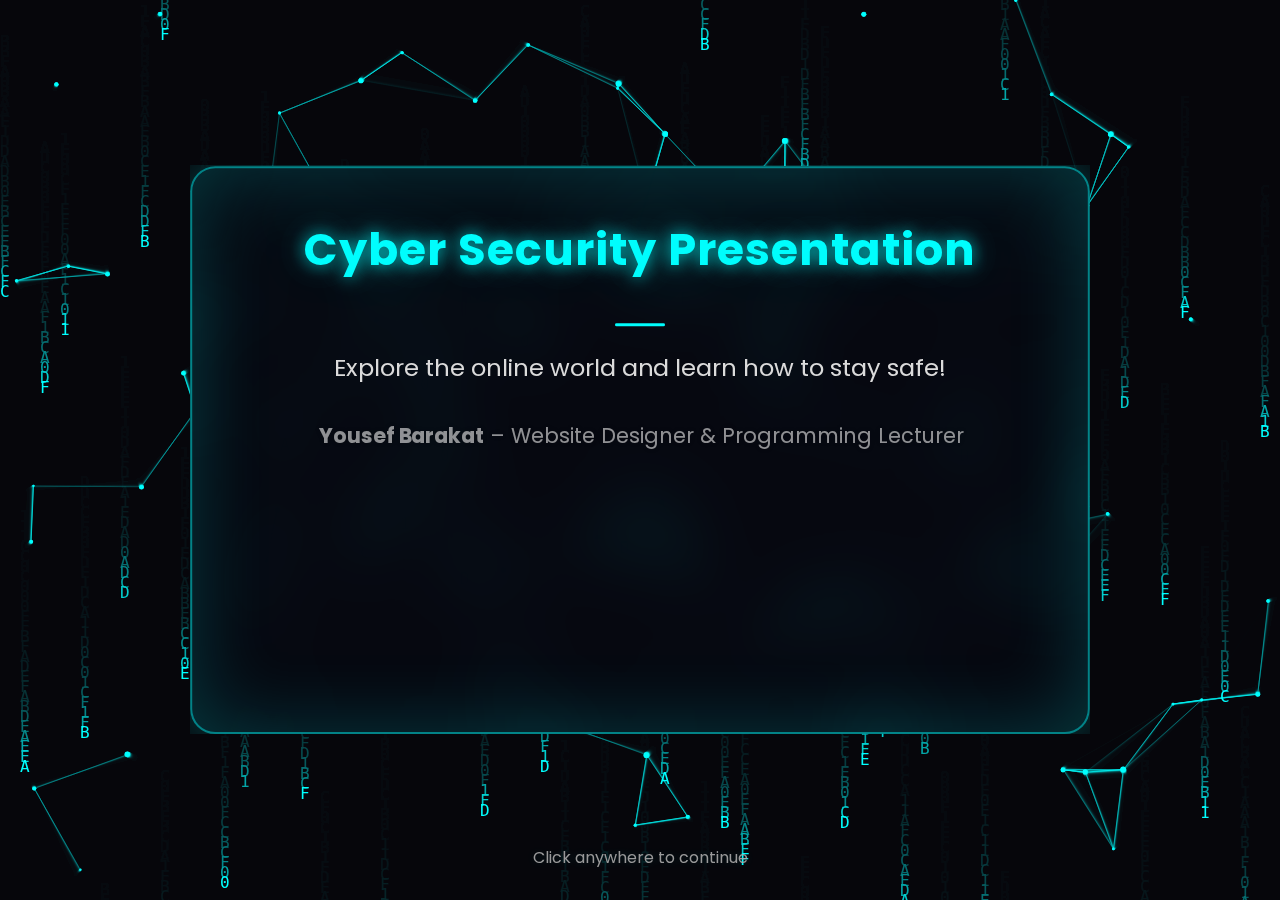
<file: web.html>
<!DOCTYPE html>
<html lang="en">
<head>
<meta charset="UTF-8">
<meta name="viewport" content="width=device-width, initial-scale=1.0">
<title>Cyber Security Presentation</title>
<link href="https://fonts.googleapis.com/css2?family=Poppins:wght@400;600&display=swap" rel="stylesheet">
<link rel="stylesheet" href="style.css">
</head>
<body>

<canvas id="bgCanvas"></canvas>

<div class="slides">
  <div class="intro-slide active">
    <div class="slide-box" style="text-align:center;">
      <h1>Cyber Security Presentation</h1>
      <div class="divider" style="margin:1.5rem auto;"></div>
      <p style="font-size:1.5rem;color:#ddd;margin-bottom:2rem;">Explore the online world and learn how to stay safe!</p>
      <ul style="list-style:none;">
        <li style="font-size:1.3rem;margin-bottom:1rem;opacity:0;"><strong>Yousef Barakat</strong> – Website Designer & Programming Lecturer</li>
        <li style="font-size:1.3rem;margin-bottom:1rem;opacity:0;"><strong>Mostafa Fawzy</strong> – Cyber Security Lecturer</li>
        <li style="font-size:1.3rem;margin-bottom:1rem;opacity:0;"><strong>Merna Hani</strong> – Introduction Lecturer</li>
        <li style="font-size:1.3rem;margin-bottom:1rem;opacity:0;"><strong>Malak Mohamed</strong> – Programming & Cyber Security Integration Lecturer</li>
        <li style="font-size:1.3rem;margin-bottom:1rem;opacity:0;"><strong>Kareem</strong> – Conclusion Lecturer</li>
      </ul>
    </div>
  </div>

  <div class="slide"><div class="slide-box">
    <h1>#We live online everyday</h1>
    <div class="divider"></div>
    <ul>
      <li>We share our lives online every single day.</li>
      <li>But… who protects all this information?</li>
      <li><strong>Real security lives inside code.</strong></li>
    </ul>
  </div></div>

  <div class="slide"><div class="slide-box">
    <h1>#Hackers vs Defenders</h1>
    <div class="divider"></div>
    <ul>
      <li>Hackers write bad code to attack.</li>
      <li>Cyber security experts write smart code to protect.</li>
    </ul>
  </div></div>

  <div class="slide"><div class="slide-box">
    <h1>#Phishing Attacks</h1>
    <div class="divider"></div>
    <ul>
      <li>Hackers trick users into revealing sensitive data through fake websites or emails.</li>
      <li>Awareness is the first line of defense.</li>
    </ul>
  </div></div>

  <div class="slide"><div class="slide-box">
    <h1>#Malware & Viruses</h1>
    <div class="divider"></div>
    <ul>
      <li>Malware can silently steal your data or take control of your system.</li>
      <li>Always update and use trusted antivirus programs.</li>
    </ul>
  </div></div>

  <div class="slide"><div class="slide-box">
    <h1>#Stay Safe Online</h1>
    <div class="divider"></div>
    <ul>
      <li>Use strong passwords</li>
      <li>Enable two-factor authentication</li>
      <li>Think before you click</li>
      <li><strong>Cyber security starts with you.</strong></li>
    </ul>
  </div></div>
</div>

<div class="hint">Click anywhere to continue</div>
<script src="https://cdnjs.cloudflare.com/ajax/libs/gsap/3.12.2/gsap.min.js"></script>
<script src="script.js"></script>
</body>
</html>
</file>
<file: style.css>
*{margin:0;padding:0;box-sizing:border-box;}
body {
  font-family: "Poppins", sans-serif;
  background: #0b0c10;
  color: #fff;
  height: 100vh;
  width: 100vw;
  perspective: 1500px;

  overflow-y: auto;
  overflow-x: hidden;
}
#bgCanvas{position:fixed;top:0;left:0;width:100%;height:100%;z-index:-1;}
.slides{position:relative;width:100%;height:100%;}
.slide, .intro-slide{
  position:absolute;top:50%;left:50%;transform:translate(-50%,-50%) translateY(80px) rotateX(10deg);width:85%;max-width:900px;opacity:0;pointer-events:none;transition:opacity 1s ease, transform 1s ease;max-height: 90vh;
  overflow-y: auto;}
.slide.active, .intro-slide.active{opacity:1;transform:translate(-50%,-50%) translateY(0) rotateX(0deg);pointer-events:all;}
.slide-box{
  backdrop-filter: blur(30px);
  background: rgba(10,15,30,0.35);
  border: 2px solid rgba(0,255,255,0.5);
  border-radius:25px;
  padding:3rem 2.5rem;
  box-shadow:0 0 50px rgba(0,255,255,0.3),0 0 80px rgba(0,255,255,0.2) inset;
  display:flex;
  flex-direction:column;
  text-align:left;
  transition:transform 0.3s ease, box-shadow 0.3s ease, backdrop-filter 0.2s ease, background 0.2s ease;
}
.slide-box:hover{transform:scale(1.03) rotateX(2deg);box-shadow:0 0 70px #00ffffaa,0 0 100px #00ffff44 inset;}
h1{font-size:2.8rem;color:#00ffff;text-shadow:0 0 15px #00ffffaa,0 0 30px #00ffff55,0 0 60px #00ffff33;letter-spacing:1px;margin-bottom:1rem;}
.divider{width:50px;height:3px;background:#00ffff;margin-bottom:1.5rem;border-radius:2px;}
ul{list-style-type:disc;margin-left:1.5rem;font-size:1.4rem;line-height:1.8;color:#e0e0e0;text-shadow:0 0 5px #00000055;}
ul li{margin-bottom:1rem;opacity:0;transform:translateX(-30px);}
ul li:hover{color:#00ffff;transform:scale(1.05);transition:all 0.4s ease;}
.hint{position:absolute;bottom:30px;left:50%;transform:translateX(-50%);font-size:1rem;color:#aaa;opacity:0.9;animation:pulse 1.5s infinite;text-shadow:0 0 12px #00ffff33;}
.cyber-teams {
  text-align: center;
  color: white;
  padding: 80px 50px;
}

.cyber-teams h1 {
  font-size: 2.5em;
  margin-bottom: 50px;
  letter-spacing: 1px;
  text-transform: uppercase;
}

.boxes {
  display: grid;
  grid-template-columns: repeat(auto-fit, minmax(250px, 1fr));
  gap: 30px;
}

.box {
  border-radius: 20px;
  padding: 25px;
  box-shadow: 0 0 20px rgba(0,0,0,0.5);
  transition: transform 0.3s ease, box-shadow 0.3s ease;
}

.box:hover {
  transform: translateY(-10px);
  box-shadow: 0 0 30px rgba(255,255,255,0.3);
}

.box h2 {
  font-size: 1.4em;
  margin-bottom: 15px;
  border-bottom: 2px solid rgba(255,255,255,0.3);
  padding-bottom: 8px;
}

.box ul {
  list-style-type: disc;
  text-align: left;
  padding-left: 20px;
  line-height: 1.7;
  font-size: 1.1em;
}

.neutral {
  background: rgba(180, 180, 180, 0.15);
  border: 1px solid rgba(200,200,200,0.3);
  backdrop-filter: blur(10px);
}

.red {
  background: rgba(255, 60, 60, 0.15);
  border: 1px solid rgba(255, 60, 60, 0.3);
  backdrop-filter: blur(10px);
}

.blue {
  background: rgba(60, 120, 255, 0.15);
  border: 1px solid rgba(60, 120, 255, 0.3);
  backdrop-filter: blur(10px);
}

.purple {
  background: rgba(150, 60, 255, 0.15);
  border: 1px solid rgba(150, 60, 255, 0.3);
  backdrop-filter: blur(10px);
}
.feedback-box {
  align-items: center;
  text-align: center;
}

.qr-section {
  display: flex;
  flex-direction: column;
  align-items: center;
  gap: 15px;
  margin-top: 20px;
}

.qr-section canvas {
  background: rgba(255,255,255,0.1);
  padding: 10px;
  border-radius: 15px;
  box-shadow: 0 0 25px rgba(0,255,255,0.4);
}

.qr-section p {
  color: #e5e5e5;
  font-size: 1.1em;
}

.qr-section a {
  color: #00c3ff;
  text-decoration: none;
  font-weight: 500;
}

.qr-section a:hover {
  text-decoration: underline;
}
#prevSlideBtn {
  position: fixed;
  bottom: 25px;
  left: 25px;
  width: 50px;
  height: 50px;
  background: rgba(0, 255, 255, 0.1);
  border: 1px solid rgba(0, 255, 255, 0.3);
  border-radius: 50%;
  backdrop-filter: blur(6px);
  cursor: pointer;
  transition: all 0.3s ease;
  opacity: 0.3;
  z-index: 999;
}

#prevSlideBtn:hover {
  opacity: 0.9;
  box-shadow: 0 0 15px #00ffff80;
  transform: scale(1.05);
}
/* ===== TEAM LIST (BIG AVATARS) ===== */

.team-list {
  list-style: none;
  padding: 0;
  margin-top: 2.5rem;
}

.team-list li {
  display: flex;
  align-items: center;
  gap: 30px;
  margin-bottom: 2rem;
  opacity: 0;
  transform: translateX(-30px);
  transition: transform 0.3s ease;
}

.team-list img {
  width: 130px;
  height: 130px;
  border-radius: 50%;
  object-fit: cover;
  border: 3px solid #00ffff;
  box-shadow:
    0 0 30px rgba(0,255,255,0.7),
    0 0 60px rgba(0,255,255,0.4);
  transition: transform 0.35s ease, box-shadow 0.35s ease;
}

.team-list li:hover img {
  transform: scale(1.15) rotate(2deg);
  box-shadow:
    0 0 40px #00ffff,
    0 0 80px rgba(0,255,255,0.6);
}

.team-list span {
  font-size: 1.4rem;
  line-height: 1.5;
  color: #e0e0e0;
}

/* ===== MOBILE RESPONSIVE ===== */
@media (max-width: 768px) {
  .team-list img {
    width: 90px;
    height: 90px;
  }

  .team-list span {
    font-size: 1.1rem;
  }
}

@keyframes pulse{0%,100%{opacity:0.3;}50%{opacity:1;}}
@media(max-width:768px){h1{font-size:2.2rem;}ul{font-size:1.2rem;}}
</file>
